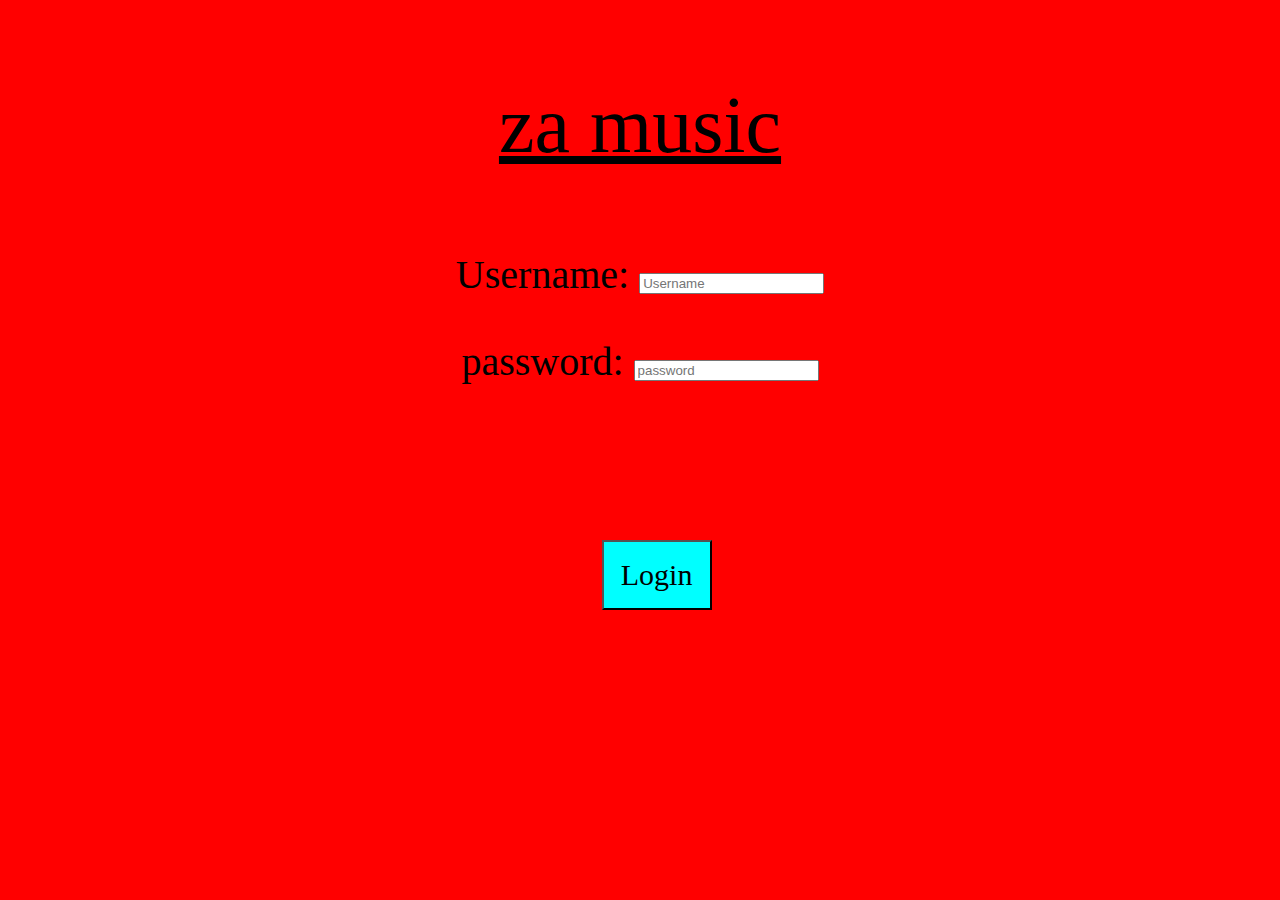
<file: index.html>
<!DOCTYPE html>
<html lang="en">
  <head>
    <script>
      function checkPassword() {
        var passwordGrab = document.getElementById("passwordInput");
        var password = passwordGrab.value;
        var usGrab = document.getElementById("usernameInput");
        var username = usGrab.value;
        if (username == "adarsh" && password == "adarsh123") {
          return true;
        }
        alert("INCORRECT PASSWORD! ACCESS DENIED!");
        return false;
      }
    </script>
    <style>
      p {
        text-align: center;
        font-size: 40px;
      }
      a {
        font-size: 35px;
      }
      button {
        position: absolute;
        top: 60%;
        left: 47%;
        height: 70px;
        width: 110px;
        background-color: cyan;
        font-size: 30px;
        font-family: cursive;
        cursor: pointer;
      }
    </style>
  </head>
  <body bgcolor="red">
    <p style="font-size: 80px"><u> za music</u></p>
    <p>
      Username:
      <input id="usernameInput" type="text" placeholder="Username" />
    </p>
    <p>
      password:
      <input id="passwordInput" type="password" placeholder="password" />
    </p>

    <a href="main.html" onclick="return checkPassword()"
      ><button style="margin: auto">Login</button></a
    >
  </body>
</html>
</file>
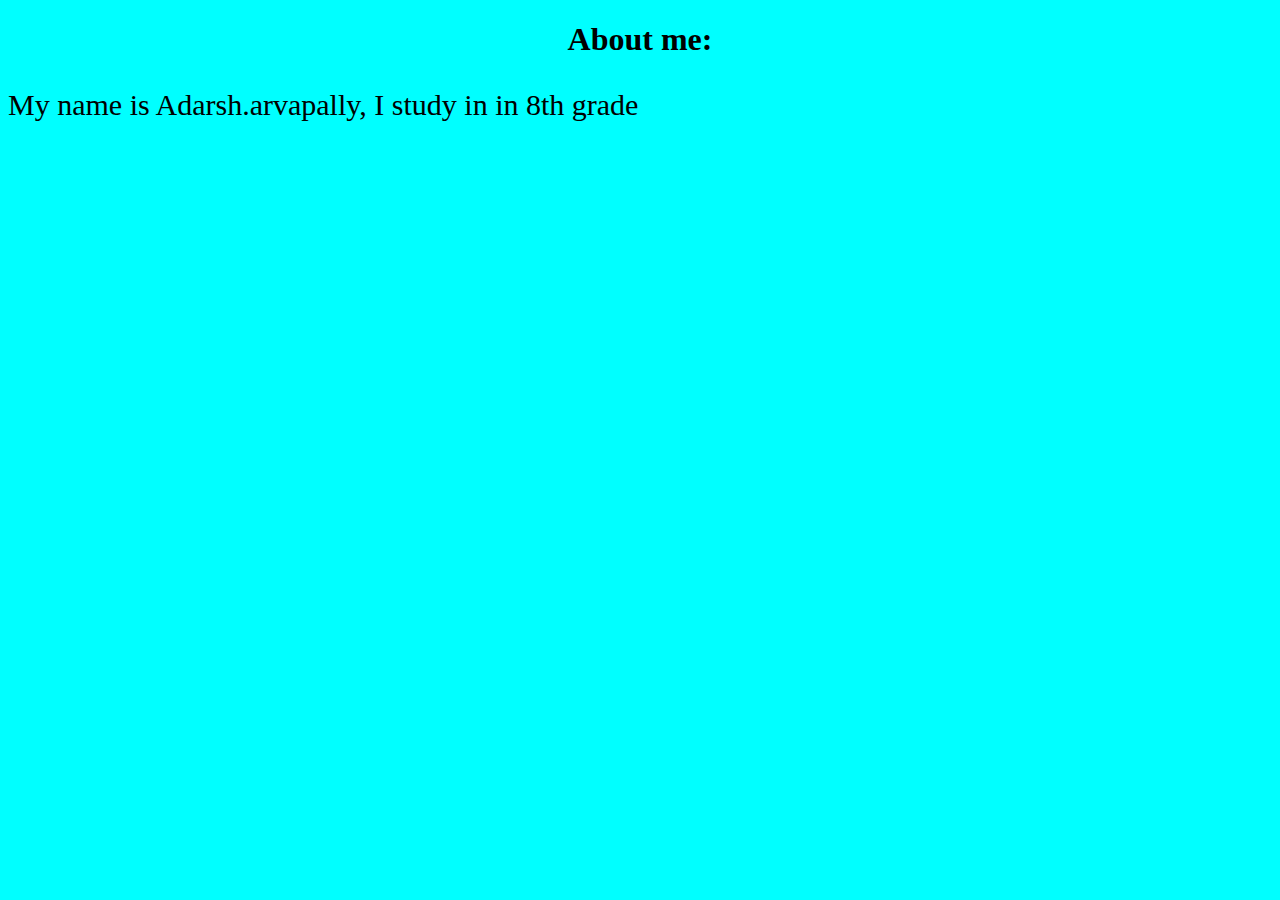
<file: info.html>
<!DOCTYPE html>
<html lang="en">
  <head>
    <link rel="stylesheet" href="music.css" />
  </head>
  <body>
    <h1>About me:</h1>
  
    <p>My name is Adarsh.arvapally, I study in in 8th grade</p>
  </body>
</html>
</file>
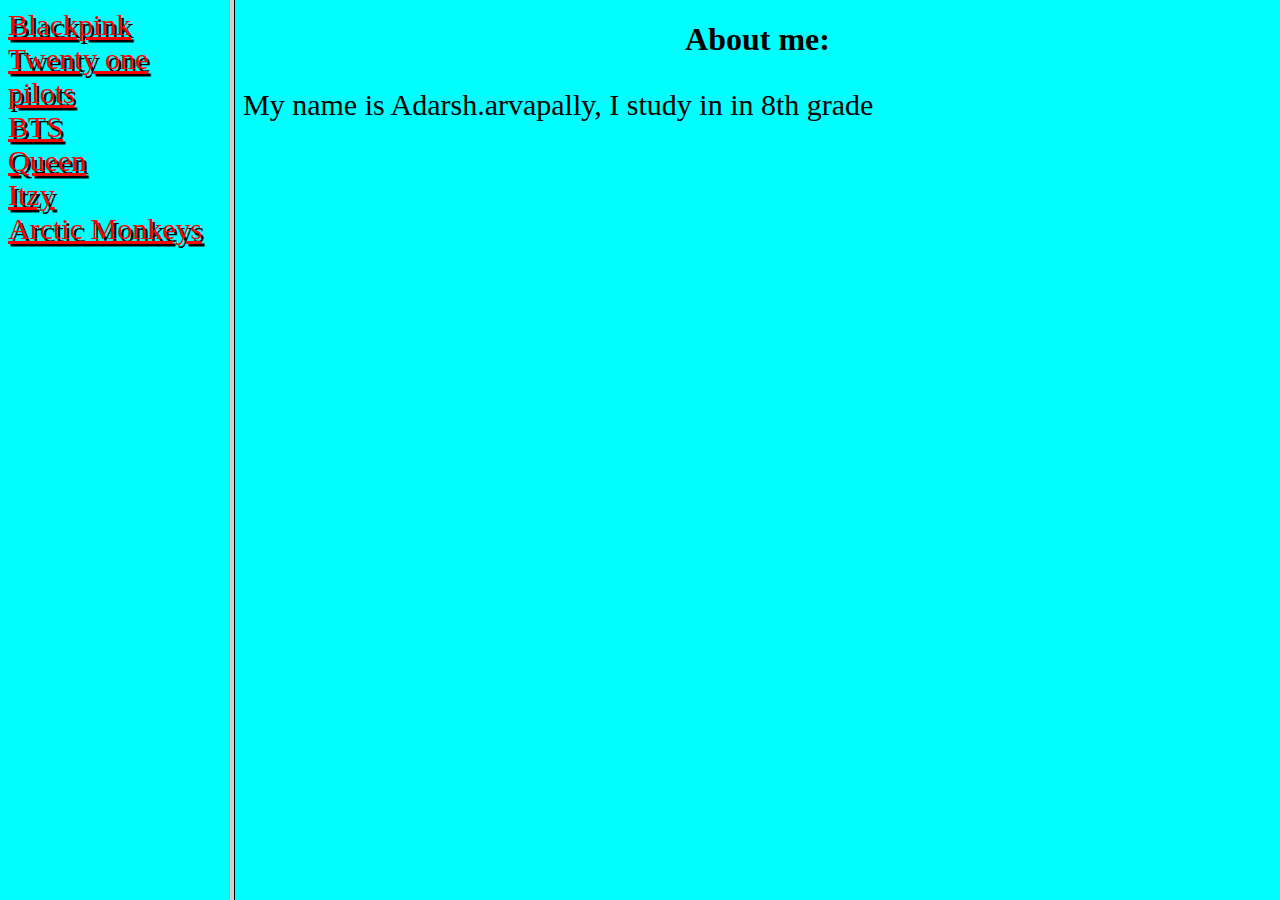
<file: main.html>
<!DOCTYPE html>
<html lang="en">

<head>
</head>
<frameset cols="18%,*" >
    <frame name="names" src="name.html">
    <frame name="info" src="info.html">
</frameset>

<body>

</body>

</html>
</file>
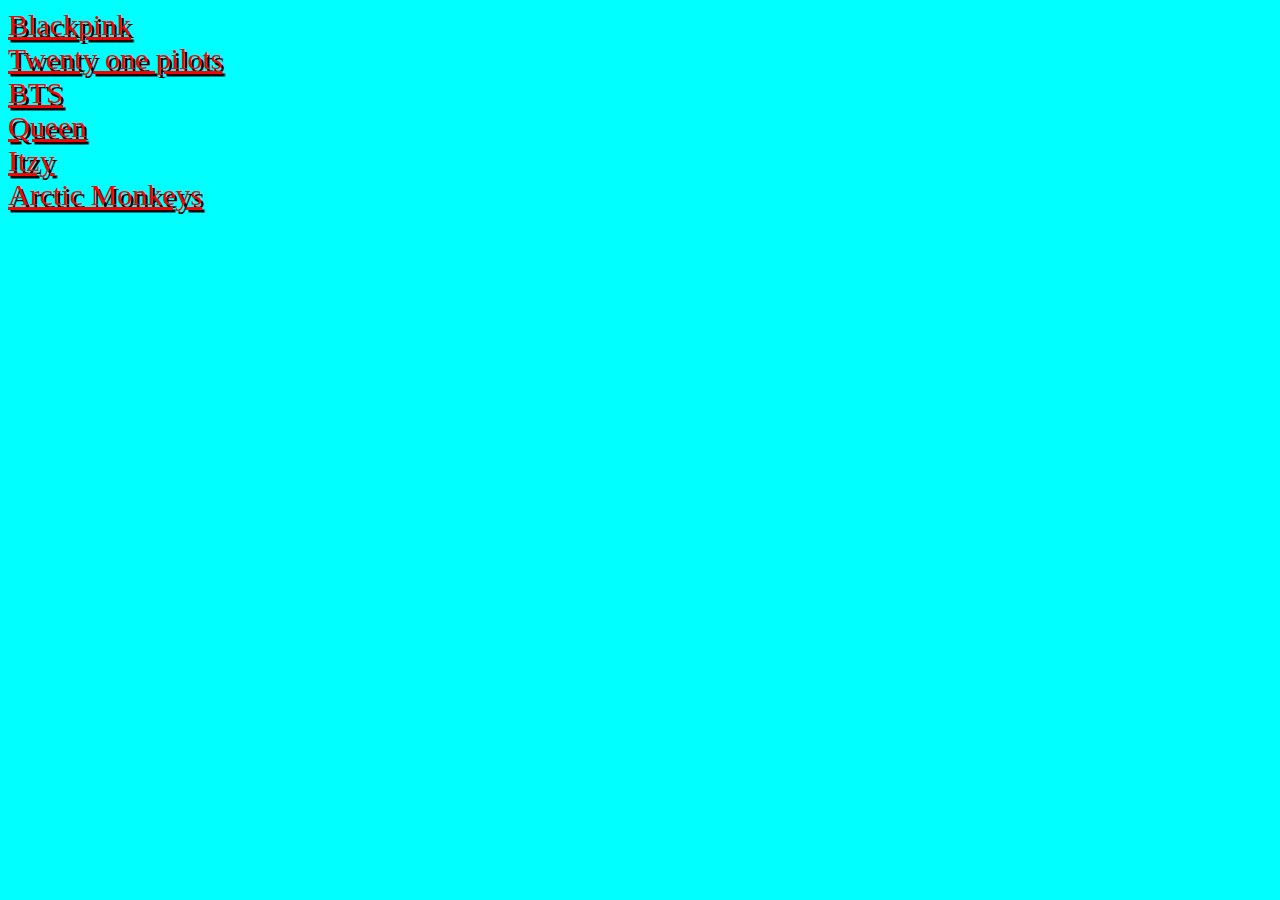
<file: name.html>
<!DOCTYPE html>
<html lang="en">
  <head>
    <link rel="stylesheet" href="music.css" />
  </head>
  <body>
    <a href="blackpink.html" target="info">Blackpink</a><br />
    <a href="twenty one pilots.html" target="info">Twenty one pilots</a><br />
    <a href="bts.html" target="info">BTS</a><br />
    <a href="queen.html" target="info">Queen</a><br />
    <a href="itzy.html" target="info">Itzy</a><br />
    <a href="arcticmonkeys.html" target="info">Arctic Monkeys</a><br />
  </body>
</html>
</file>
<file: music.css>
body {
  background-color: aqua;
}
a {
  font-size: 30px;
  text-shadow: 2.5px 2.5px black;
  color: red;
}
a:hover {
  background-color: black;
}
h1 {
  text-align: center;
}
.top {
  border-radius: 100px;
  margin: auto;
  display: block;
}
img {
  border-radius: 80px;
  margin-top: 5px;
}
li {
  font-size: 30px;
}
p {
  font-size: 30px;
}
</file>
